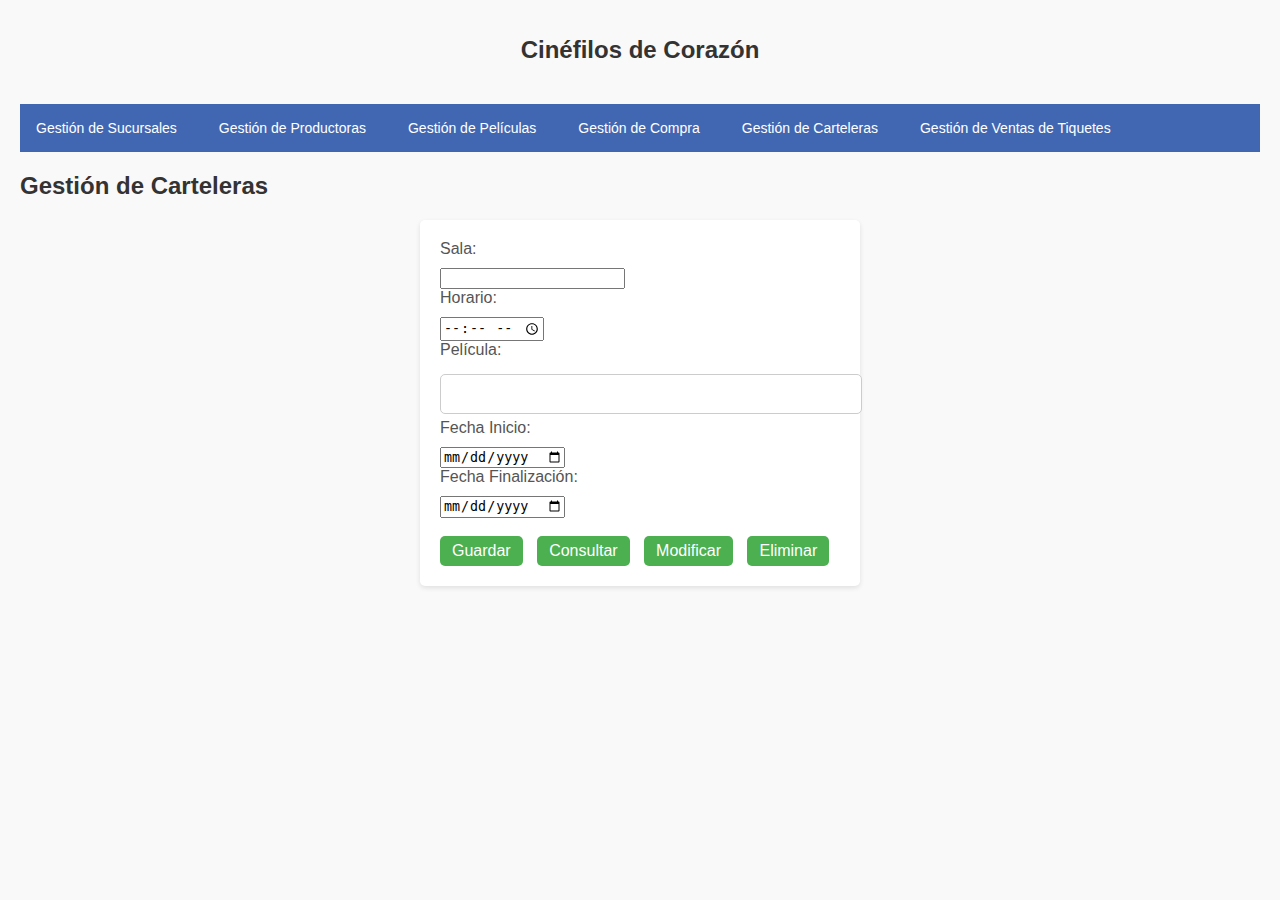
<file: html/gestion_carteleras.html>
<!DOCTYPE html>
<html lang="en">
<head>
    <meta charset="UTF-8">
    <meta http-equiv="X-UA-Compatible" content="IE=edge">
    <meta name="viewport" content="width=device-width, initial-scale=1.0">
    <title>Gestion de Carteleras</title>
    <link rel="stylesheet" href="../css/estilos.css">
</head>
<body>
  <header>
    <a href="../index.html"><h1>Cinéfilos de Corazón</h1></a>
  </header>

  <nav>
    <ul>
      <li><a href="../html/gestion_sucursales.html">Gestión de Sucursales</a></li>
      <li><a href="../html/gestion_productoras.html">Gestión de Productoras</a></li>
      <li><a href="../html/gestion_peliculas.html">Gestión de Películas</a></li>
      <li><a href="../html/gestion_compra.html">Gestión de Compra</a></li>
      <li><a href="../html/gestion_carteleras.html">Gestión de Carteleras</a></li>
      <li><a href="../html/gestion_ventas.html">Gestión de Ventas de Tiquetes</a></li>
    </ul>
  </nav>

  <section>
    <h2>Gestión de Carteleras</h2>
    <form>
      <label for="sala">Sala:</label>
      <input type="number" id="sala">
      
      <label for="horario">Horario:</label>
      <input type="time" id="horario">
      
      <label for="pelicula">Película:</label>
      <input type="text" id="pelicula">
      
      <label for="fechainicio">Fecha Inicio:</label>
      <input type="date" id="fechainicio">
      
      <label for="fechafinalizacion">Fecha Finalización:</label>
      <input type="date" id="fechafinalizacion">

      <br><br>
      
      <button type="button" onclick="guardarCartelera()">Guardar</button>
      <button id="btnConsultar" type="button" onclick="buscarCartelera()">Consultar</button>
      <button type="button" onclick="modificarCartelera()">Modificar</button>
      <button type="button" onclick="eliminarCartelera()">Eliminar</button>
    </form>
  </section>
  <script src="../js/gestion_carteleras.js"></script>
</body>
</html>
</file>
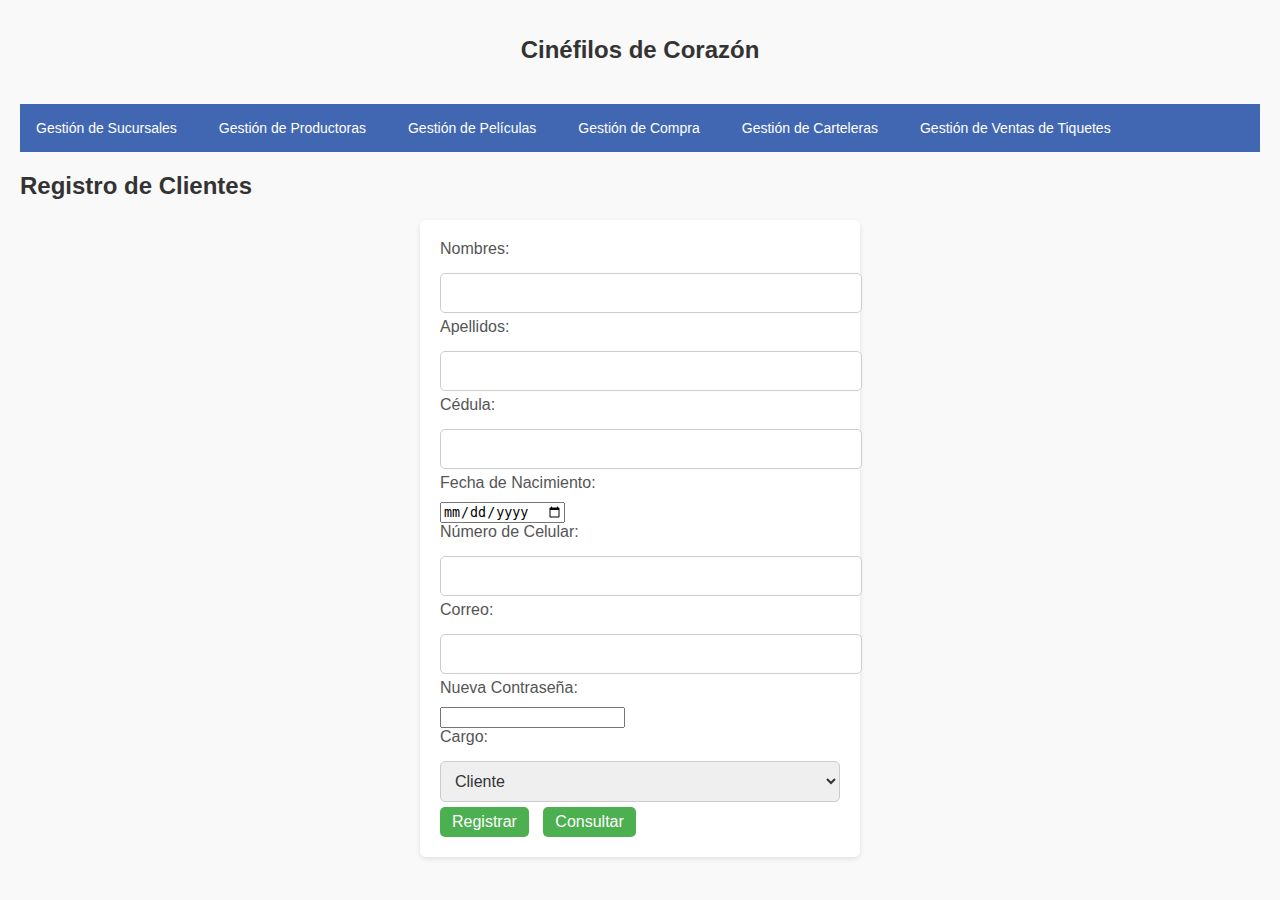
<file: html/gestion_clientes.html>
<!DOCTYPE html>
<html lang="en">
<head>
    <meta charset="UTF-8">
    <meta http-equiv="X-UA-Compatible" content="IE=edge">
    <meta name="viewport" content="width=device-width, initial-scale=1.0">
    <title>Registro de Usuarios</title>
    <link rel="stylesheet" href="../css/estilos.css">
</head>
<body>
  <header>
    <a href="../index.html"><h1>Cinéfilos de Corazón</h1></a>
  </header>

  <nav>
    <ul>
      <li><a href="../html/gestion_sucursales.html">Gestión de Sucursales</a></li>
      <li><a href="../html/gestion_productoras.html">Gestión de Productoras</a></li>
      <li><a href="../html/gestion_peliculas.html">Gestión de Películas</a></li>
      <li><a href="../html/gestion_compra.html">Gestión de Compra</a></li>
      <li><a href="../html/gestion_carteleras.html">Gestión de Carteleras</a></li>
      <li><a href="../html/gestion_ventas.html">Gestión de Ventas de Tiquetes</a></li>
    </ul>
  </nav>

  <section>
    <h2>Registro de Clientes</h2>
    <form onsubmit="return registrarse()">
      <label for="nombres">Nombres:</label>
      <input type="text" id="nombres">
      
      <label for="apellidos">Apellidos:</label>
      <input type="text" id="apellidos">
      
      <label for="cedula">Cédula:</label>
      <input type="text" id="cedula">

      <label for="fechaNacimiento">Fecha de Nacimiento:</label>
      <input type="date" id="fechaNacimiento">

      <label for="numeroCelular">Número de Celular:</label>
      <input type="tel" id="numeroCelular">

      <label for="correo">Correo:</label>
      <input type="text" id="correo">

      <label for="nuevaContraseña">Nueva Contraseña:</label>
      <input type="password" id="nuevaContraseña">

      <label for="cargo">Cargo:</label>
      <select id="cargo">
        <option value="administrador">Administrador</option>
        <option value="cliente" selected>Cliente</option>
      </select>
     
      <button type="submit">Registrar</button>
      <button type="button" onclick="consultar()">Consultar</button>
    </form>
  </section>

  <script>
    function registrarse() {
        var nombres = document.getElementById("nombres").value;
        var apellidos = document.getElementById("apellidos").value;
        var cedula = document.getElementById("cedula").value;
        var fechaNacimiento = document.getElementById("fechaNacimiento").value;
        var numeroCelular = document.getElementById("numeroCelular").value;
        var correo = document.getElementById("correo").value;
        var nuevaContraseña = document.getElementById("nuevaContraseña").value;
        var cargo = document.getElementById("cargo").value;

        if (nombres === "" || apellidos === "" || cedula === "" || fechaNacimiento === "" || numeroCelular === "" || correo === "" || nuevaContraseña === "") {
            alert("Todos los campos son requeridos.");
            return false;
        }

        var usuario = {
            identificador: cedula,
            nombreUsuario: nombres,
            contraseña: nuevaContraseña,
            cargo: cargo,
            fechaCreacion: obtenerFechaHoraActual(),
            fechaModificacion: obtenerFechaHoraActual()
        };

        // Guardar el objeto usuario en el almacenamiento local
        localStorage.setItem('usuario', JSON.stringify(usuario));

        alert("Registro exitoso. ¡Bienvenido!");

        // Limpiar los campos del formulario
        limpiarCampos();

        return false; // Evita que se envíe el formulario
    }

    function consultar() {
    var usuario = JSON.parse(localStorage.getItem('usuario'));

    if (usuario) {
        alert("Fecha de creación: " + usuario.fechaCreacion);
        alert("Fecha de modificación: " + usuario.fechaModificacion);
        limpiarCampos(); // Limpiar los campos del formulario después de consultar
    } else {
        alert("No se encontraron datos de registro.");
    }
}

    function obtenerFechaHoraActual() {
      var fecha = new Date();
      var dia = fecha.getDate();
      var mes = fecha.getMonth() + 1;
      var año = fecha.getFullYear();
      var hora = fecha.getHours();
      var minutos = fecha.getMinutes();
      var segundos = fecha.getSeconds();

      return dia + "/" + mes + "/" + año + " " + hora + ":" + minutos + ":" + segundos;
    }

    function limpiarCampos() {
        document.getElementById("nombres").value = "";
        document.getElementById("apellidos").value = "";
        document.getElementById("cedula").value = "";
        document.getElementById("fechaNacimiento").value = "";
        document.getElementById("numeroCelular").value = "";
        document.getElementById("correo").value = "";
        document.getElementById("nuevaContraseña").value = "";
        document.getElementById("cargo").value = "cliente";
    }
  </script>

</body>
</html>
</file>
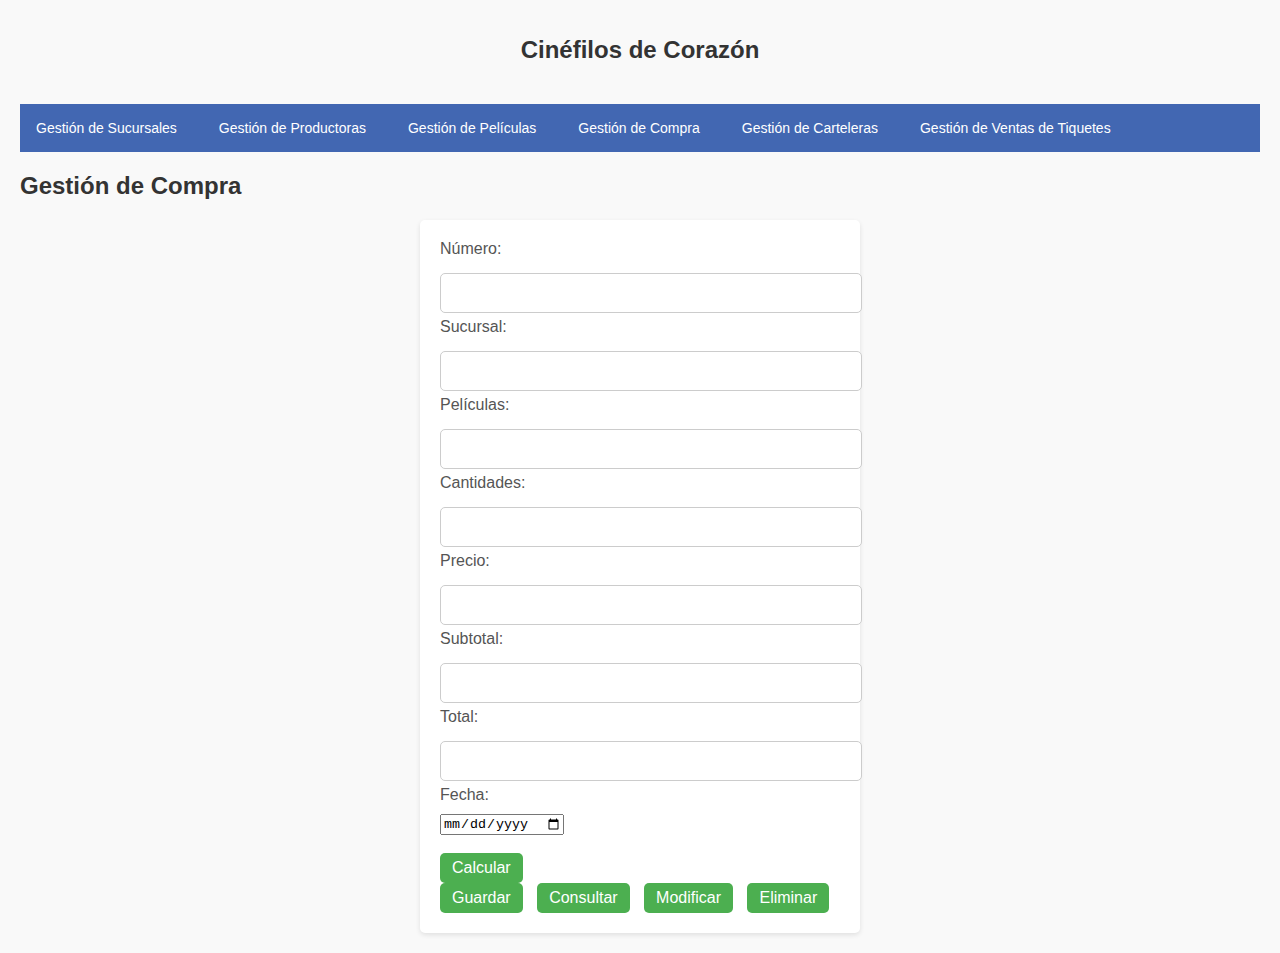
<file: html/gestion_compra.html>
<!DOCTYPE html>
<html lang="en">
<head>
    <meta charset="UTF-8">
    <meta http-equiv="X-UA-Compatible" content="IE=edge">
    <meta name="viewport" content="width=device-width, initial-scale=1.0">
    <title>Gestion ed Compra</title>
    <link rel="stylesheet" href="../css/estilos.css">
</head>
<body>
  <header>
    <a href="../index.html"><h1>Cinéfilos de Corazón</h1></a>
  </header>

  <nav>
    <ul>
      <li><a href="../html/gestion_sucursales.html">Gestión de Sucursales</a></li>
      <li><a href="../html/gestion_productoras.html">Gestión de Productoras</a></li>
      <li><a href="../html/gestion_peliculas.html">Gestión de Películas</a></li>
      <li><a href="../html/gestion_compra.html">Gestión de Compra</a></li>
      <li><a href="../html/gestion_carteleras.html">Gestión de Carteleras</a></li>
      <li><a href="../html/gestion_ventas.html">Gestión de Ventas de Tiquetes</a></li>
    </ul>
  </nav>

  <section>
    <h2>Gestión de Compra</h2>
    <form>
      <label for="numero">Número:</label>
      <input type="text" id="numero">

      <label for="sucursal">Sucursal:</label>
      <input type="text" id="sucursal">

      <label for="peliculas">Películas:</label>
      <input type="text" id="peliculas">

      <label for="cantidades">Cantidades:</label>
      <input type="text" id="cantidades">

      <label for="precio">Precio:</label>
      <input type="text" id="precio">

      <label for="subtotal">Subtotal:</label>
      <input type="text" id="subtotal" readonly>

      <label for="total">Total:</label>
      <input type="text" id="total" readonly>

      <label for="fecha">Fecha:</label>
      <input type="date" id="fecha"><br><br>

      <button type="button" onclick="calcularTotal()">Calcular</button> <br>
      <button type="button" onclick="guardarCompra()">Guardar</button>
      <button id="btnConsultar" type="button" onclick="consultarCompra()">Consultar</button>
      <button type="button" onclick="modificarCompra()">Modificar</button>
      <button type="button" onclick="eliminarCompra()">Eliminar</button>
    </form>
  </section>
  <script src="../js/gestion_compra.js"></script>
</body>
</html>
</file>
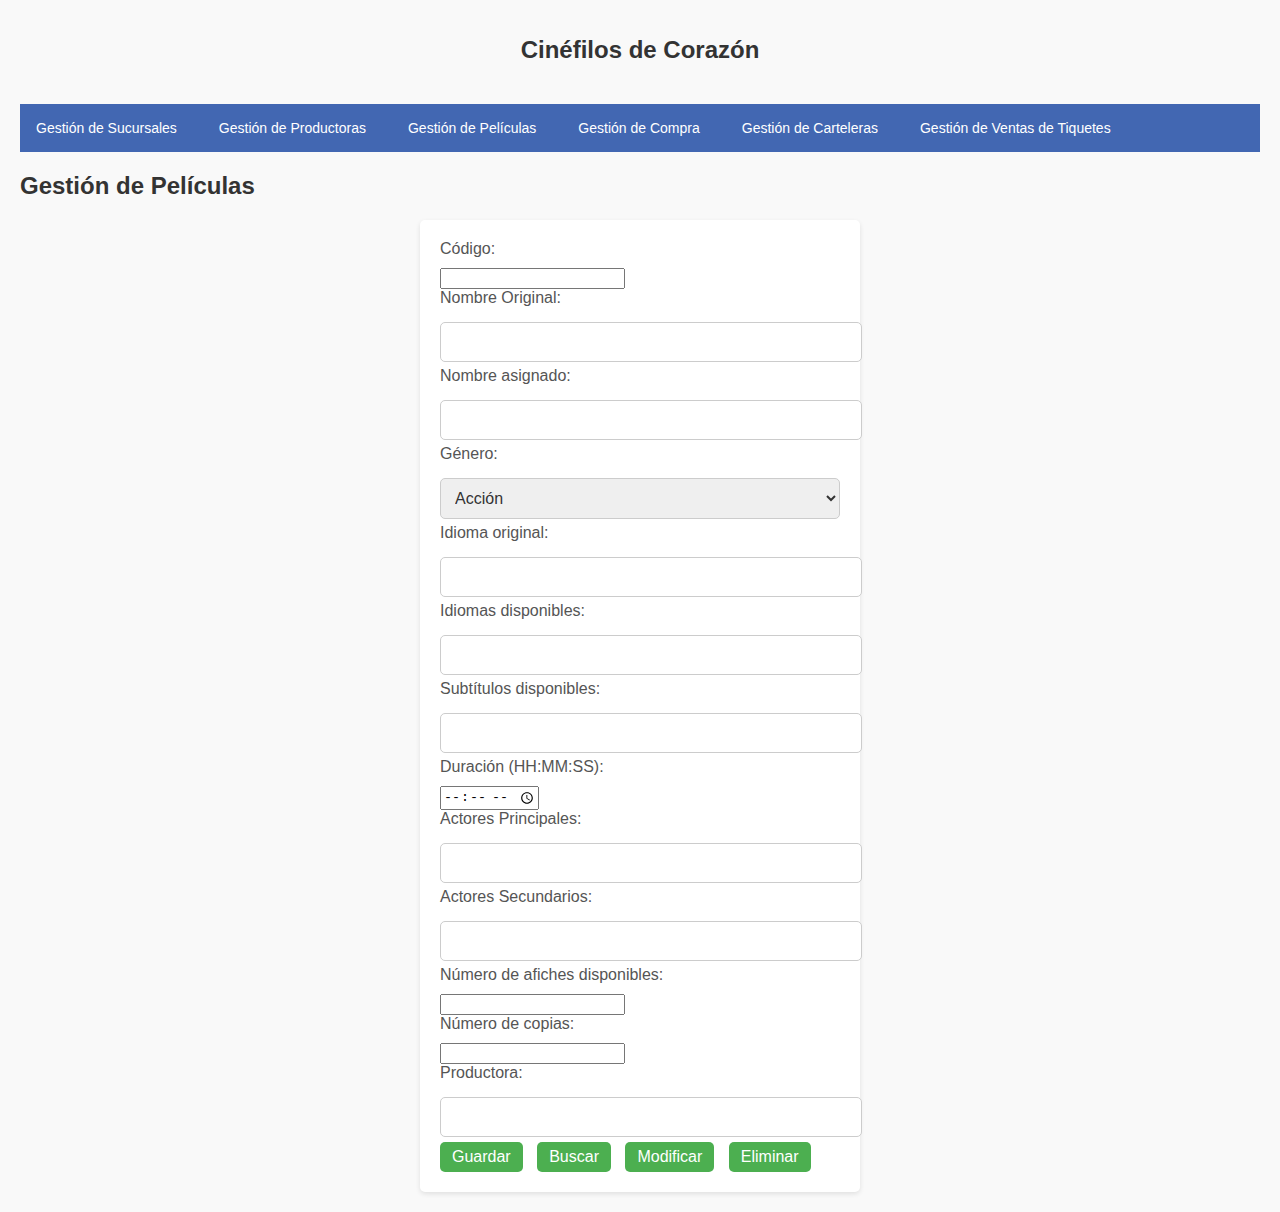
<file: html/gestion_peliculas.html>
<!DOCTYPE html>
<html lang="en">
<head>
    <meta charset="UTF-8">
    <meta http-equiv="X-UA-Compatible" content="IE=edge">
    <meta name="viewport" content="width=device-width, initial-scale=1.0">
    <title>Gestion de Peliculas</title>
    <link rel="stylesheet" href="../css/estilos.css">
</head>
<body>
  <header>
    <a href="../index.html"><h1>Cinéfilos de Corazón</h1></a>
  </header>

  <nav>
    <ul>
      <li><a href="../html/gestion_sucursales.html">Gestión de Sucursales</a></li>
      <li><a href="../html/gestion_productoras.html">Gestión de Productoras</a></li>
      <li><a href="../html/gestion_peliculas.html">Gestión de Películas</a></li>
      <li><a href="../html/gestion_compra.html">Gestión de Compra</a></li>
      <li><a href="../html/gestion_carteleras.html">Gestión de Carteleras</a></li>
      <li><a href="../html/gestion_ventas.html">Gestión de Ventas de Tiquetes</a></li>
    </ul>
  </nav>
  <section>
    <h2>Gestión de Películas</h2>
    <form>
      <label for="codigo">Código:</label>
      <input type="number" id="codigo">
      
      <label for="nombreOriginal">Nombre Original:</label>
      <input type="text" id="nombreOriginal">
      
      <label for="nombreAsignado">Nombre asignado:</label>
      <input type="text" id="nombreAsignado">
      
      <label for="genero">Género:</label>
      <select id="genero">
        <option value="accion">Acción</option>
        <option value="aventura">Aventura</option>
        <option value="comedia">Comedia</option>
        <option value="drama">Drama</option>
      </select>
      
      <label for="idiomaOriginal">Idioma original:</label>
      <input type="text" id="idiomaOriginal">
      
      <label for="idiomasDisponibles">Idiomas disponibles:</label>
      <input type="text" id="idiomasDisponibles">
      
      <label for="subtitulosDisponibles">Subtítulos disponibles:</label>
      <input type="text" id="subtitulosDisponibles">
      
      <label for="duracion">Duración (HH:MM:SS):</label>
      <input type="time" id="duracion">
      
      <label for="actoresPrincipales">Actores Principales:</label>
      <input type="text" id="actoresPrincipales">
      
      <label for="actoresSecundarios">Actores Secundarios:</label>
      <input type="text" id="actoresSecundarios">
      
      <label for="numAfiches">Número de afiches disponibles:</label>
      <input type="number" id="numAfiches">
      
      <label for="numCopias">Número de copias:</label>
      <input type="number" id="numCopias">
      
      <label for="productora">Productora:</label>
      <input type="text" id="productora">

      <button type="button" onclick="guardarPelicula()">Guardar</button>
      <button type="button" onclick="buscarPelicula()">Buscar</button>
      <button type="button" onclick="modificarPelicula()">Modificar</button>
      <button type="button" onclick="eliminarPelicula()">Eliminar</button>
    </form>
  </section>
  <script src="../js/gestion_peliculas.js"></script>
</body>
</html>
</file>
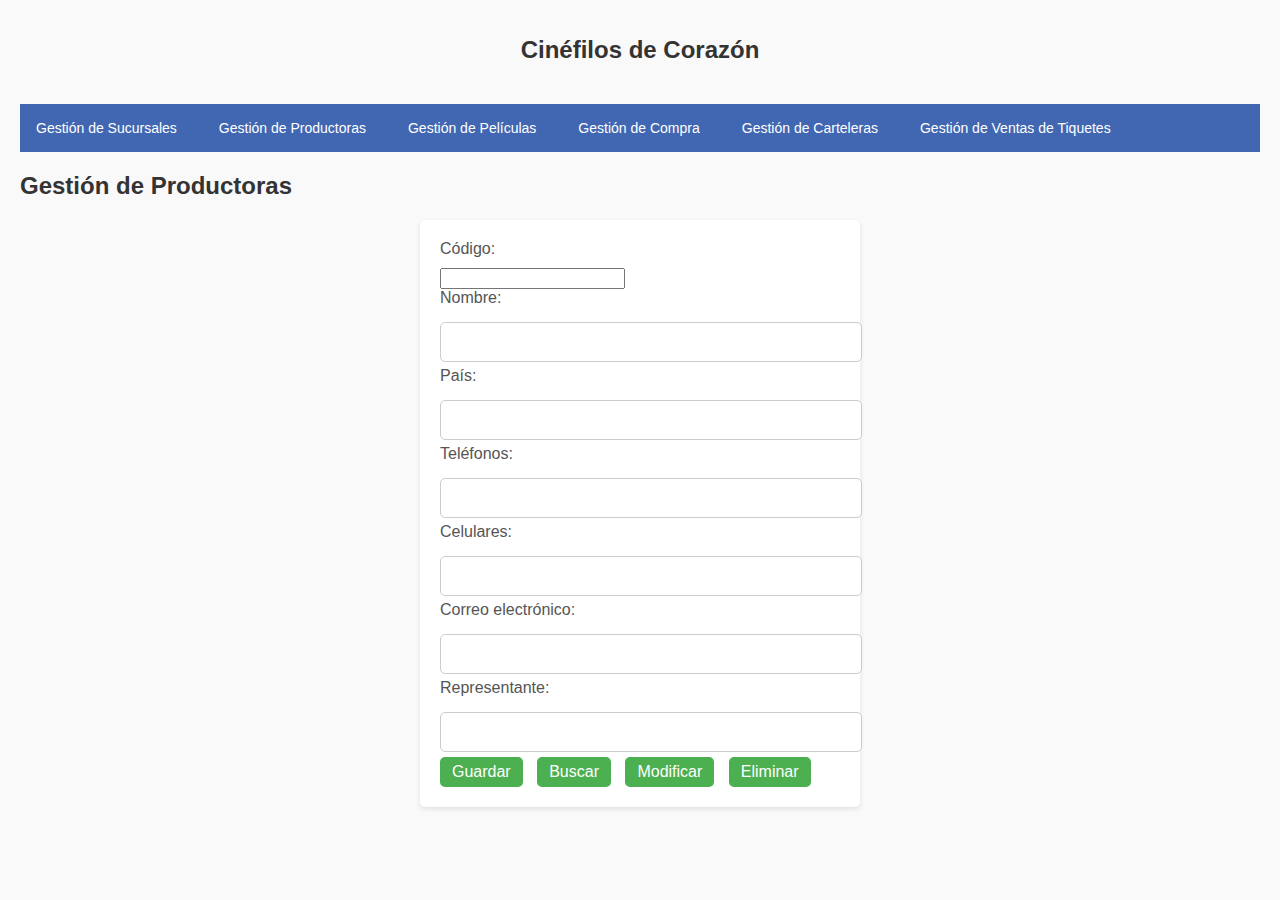
<file: html/gestion_productoras.html>
<!DOCTYPE html>
<html lang="en">
<head>
    <meta charset="UTF-8">
    <meta http-equiv="X-UA-Compatible" content="IE=edge">
    <meta name="viewport" content="width=device-width, initial-scale=1.0">
    <title>Gestion de Productoras</title>
    <link rel="stylesheet" href="../css/estilos.css">
</head>
<body>
  <header>
    <a href="../index.html"><h1>Cinéfilos de Corazón</h1></a>
  </header>

  <nav>
    <ul>
      <li><a href="../html/gestion_sucursales.html">Gestión de Sucursales</a></li>
      <li><a href="../html/gestion_productoras.html">Gestión de Productoras</a></li>
      <li><a href="../html/gestion_peliculas.html">Gestión de Películas</a></li>
      <li><a href="../html/gestion_compra.html">Gestión de Compra</a></li>
      <li><a href="../html/gestion_carteleras.html">Gestión de Carteleras</a></li>
      <li><a href="../html/gestion_ventas.html">Gestión de Ventas de Tiquetes</a></li>
    </ul>
  </nav>

  <section>
    <h2>Gestión de Productoras</h2>
    <form>
      <label for="codigo">Código:</label>
      <input type="number" id="codigo">
      
      <label for="nombre">Nombre:</label>
      <input type="text" id="nombre">
      
      <label for="pais">País:</label>
      <input type="text" id="pais">
      
      <label for="telefonos">Teléfonos:</label>
      <input type="tel" id="telefonos">
      
      <label for="celulares">Celulares:</label>
      <input type="tel" id="celulares">
      
      <label for="correo">Correo electrónico:</label>
      <input type="email" id="correo">
      
      <label for="representante">Representante:</label>
      <input type="text" id="representante">

      <button type="button" onclick="guardarProductora()">Guardar</button>
      <button type="button" onclick="buscarProductora()">Buscar</button>
      <button type="button" onclick="modificarProductora()">Modificar</button>
      <button type="button" onclick="eliminarProductora()">Eliminar</button>
    </form>
  </section>
  <script src="../js/gestion_productoras.js"></script>
</body>
</html>
</file>
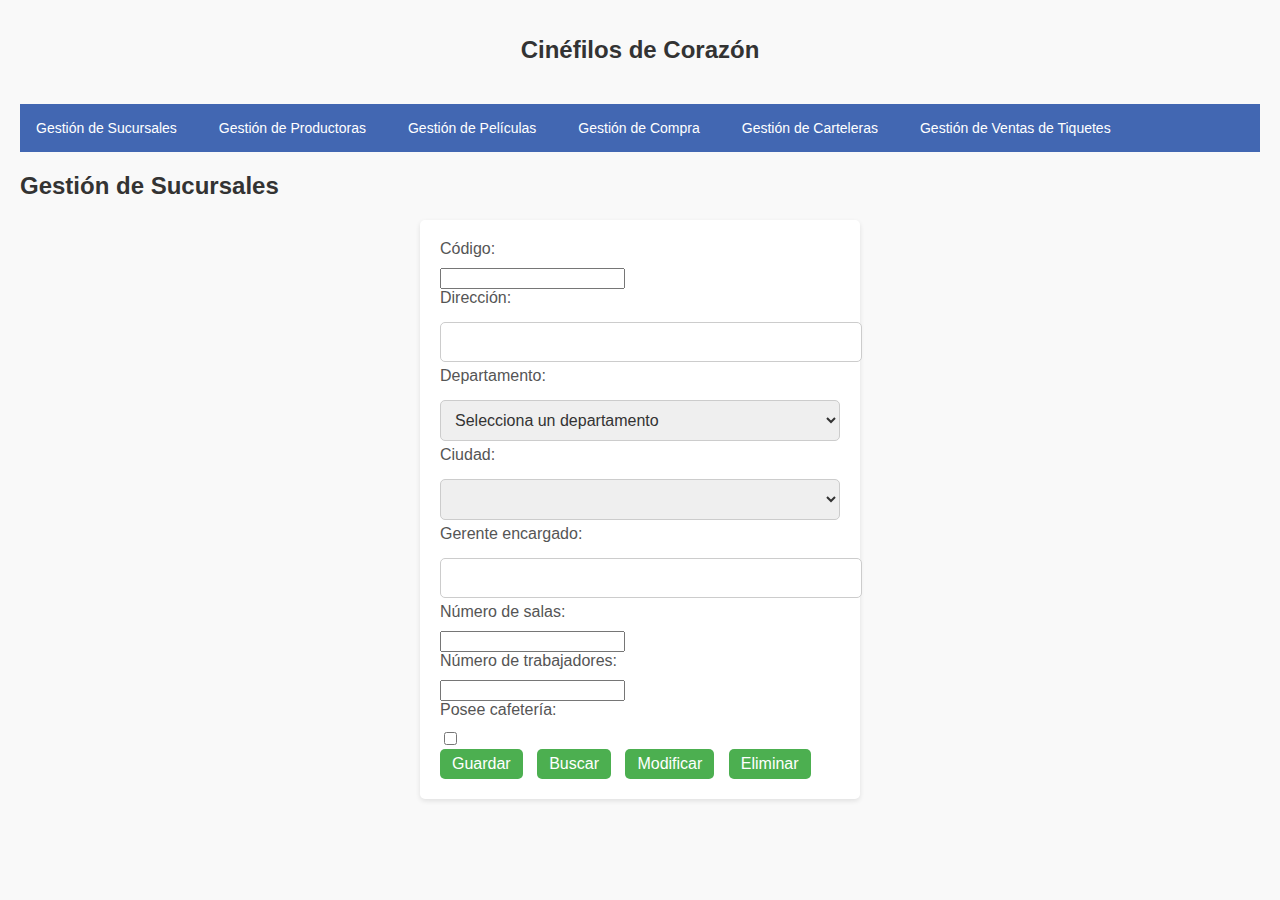
<file: html/gestion_sucursales.html>
<!DOCTYPE html>
<html lang="en">
<head>
  <meta charset="UTF-8">
  <meta http-equiv="X-UA-Compatible" content="IE=edge">
  <meta name="viewport" content="width=device-width, initial-scale=1.0">
  <title>Gestion de Sucursales</title>
  <link rel="stylesheet" href="../css/estilos.css">
</head>
<body>
  <header>
    <a href="../index.html"><h1>Cinéfilos de Corazón</h1></a>
  </header>

  <nav>
    <ul>
      <li><a href="../html/gestion_sucursales.html">Gestión de Sucursales</a></li>
      <li><a href="../html/gestion_productoras.html">Gestión de Productoras</a></li>
      <li><a href="../html/gestion_peliculas.html">Gestión de Películas</a></li>
      <li><a href="../html/gestion_compra.html">Gestión de Compra</a></li>
      <li><a href="../html/gestion_carteleras.html">Gestión de Carteleras</a></li>
      <li><a href="../html/gestion_ventas.html">Gestión de Ventas de Tiquetes</a></li>
    </ul>
  </nav>
  <section>
    <h2>Gestión de Sucursales</h2>
    <form>
      <label for="codigo">Código:</label>
      <input type="number" id="codigo">

      <label for="direccion">Dirección:</label>
      <input type="text" id="direccion">

      <label for="departamento">Departamento:</label>
      <select id="departamento" onchange="cargarCiudades(this)">
        <option value="">Selecciona un departamento</option>
      </select>

      <label for="ciudad">Ciudad:</label>
      <select id="ciudad"></select>

      <label for="gerente">Gerente encargado:</label>
      <input type="text" id="gerente">

      <label for="numSalas">Número de salas:</label>
      <input type="number" id="numSalas">

      <label for="numTrabajadores">Número de trabajadores:</label>
      <input type="number" id="numTrabajadores">

      <label for="cafeteria">Posee cafetería:</label>
      <input type="checkbox" id="cafeteria"><br>

      <button type="button" onclick="guardarSucursal(); limpiarCampos();">Guardar</button>
      <button type="button" onclick="buscarSucursal(); limpiarCampos();">Buscar</button>
      <button type="button" onclick="modificarSucursal(); limpiarCampos();">Modificar</button>
      <button type="button" onclick="eliminarSucursal(); limpiarCampos();">Eliminar</button>

    </form>
  </section>
  <script src="../js/gestion_sucursales.js"></script>
</body>
</html>
</file>
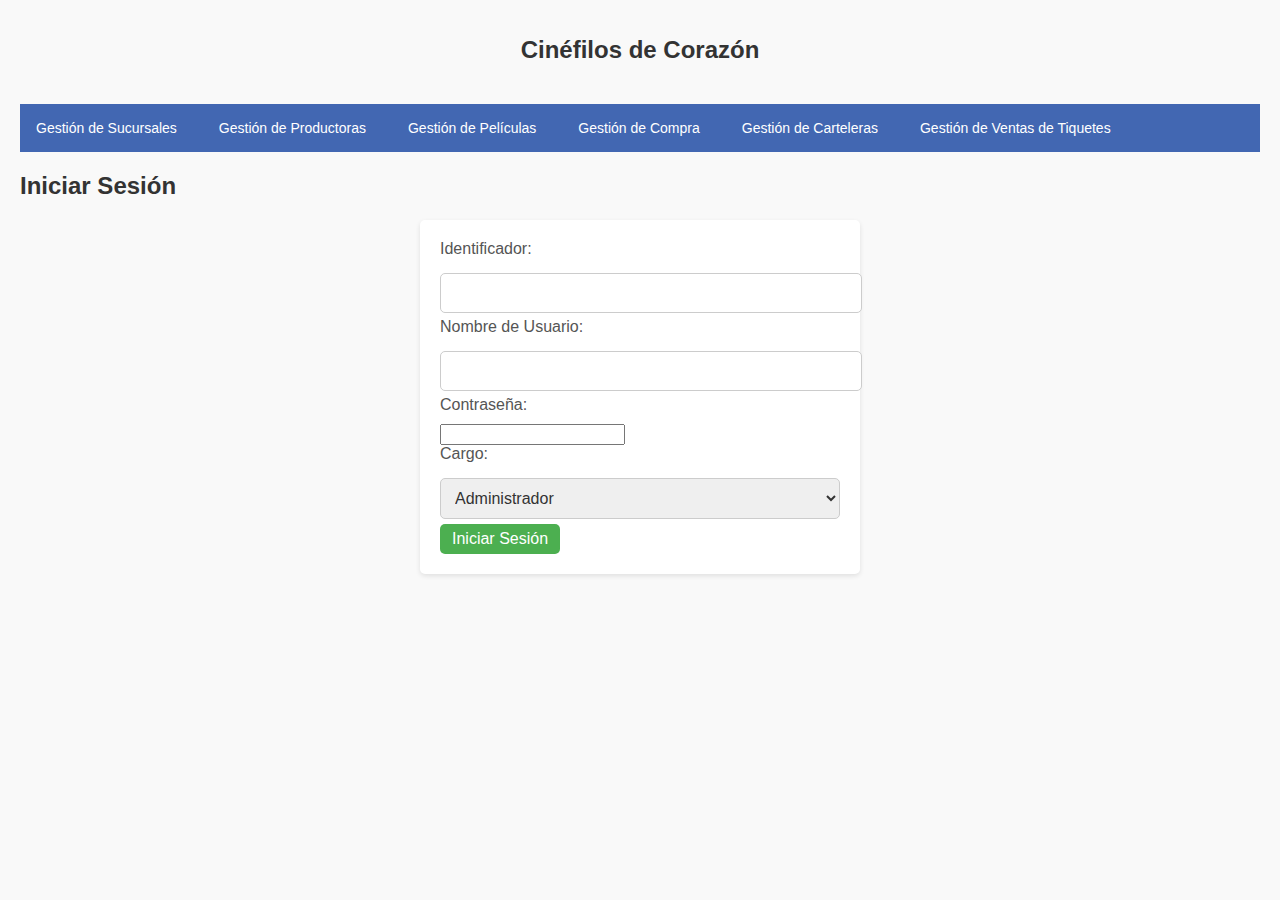
<file: html/gestion_usuarios.html>
<!DOCTYPE html>
<html lang="en">
<head>
    <meta charset="UTF-8">
    <meta http-equiv="X-UA-Compatible" content="IE=edge">
    <meta name="viewport" content="width=device-width, initial-scale=1.0">
    <title>Gestión de Usuarios</title>
    <link rel="stylesheet" href="../css/estilos.css">
</head>
<body>
  <header>
    <a href="../index.html"><h1>Cinéfilos de Corazón</h1></a>
  </header>

  <nav>
    <ul>
      <li><a href="../html/gestion_sucursales.html">Gestión de Sucursales</a></li>
      <li><a href="../html/gestion_productoras.html">Gestión de Productoras</a></li>
      <li><a href="../html/gestion_peliculas.html">Gestión de Películas</a></li>
      <li><a href="../html/gestion_compra.html">Gestión de Compra</a></li>
      <li><a href="../html/gestion_carteleras.html">Gestión de Carteleras</a></li>
      <li><a href="../html/gestion_ventas.html">Gestión de Ventas de Tiquetes</a></li>
    </ul>
  </nav>

  <section>
    <h2>Iniciar Sesión</h2>
    <form onsubmit="return iniciarSesion()">
      <label for="identificador">Identificador:</label>
      <input type="text" id="identificador" required>
      
      <label for="nombreUsuario">Nombre de Usuario:</label>
      <input type="text" id="nombreUsuario" required>
      
      <label for="contraseña">Contraseña:</label>
      <input type="password" id="contraseña" required>
      
      <label for="cargo">Cargo:</label>
      <select id="cargo" required>
        <option value="administrador">Administrador</option>
        <option value="cliente">Cliente</option>
      </select>
      
      <button type="submit">Iniciar Sesión</button>
    </form>
  </section>

  <script>
    var usuarios = [
      {
        identificador: "1087",
        nombreUsuario: "admin",
        contraseña: "123",
        cargo: "administrador",
        fechaCreacion: obtenerFechaHoraActual(),
        fechaModificacion: obtenerFechaHoraActual()
      }
    ];

    // Limpiar el almacenamiento local del formulario de registro
    localStorage.removeItem('usuario');

    function iniciarSesion() {
        var identificador = document.getElementById("identificador").value;
        var nombreUsuario = document.getElementById("nombreUsuario").value;
        var contraseña = document.getElementById("contraseña").value;
        var cargo = document.getElementById("cargo").value;

        if (identificador === "" || nombreUsuario === "" || contraseña === "" || cargo === "") {
            alert("Todos los campos son requeridos.");
            return false;
        }

        var usuarioEncontrado = usuarios.find(function(usuario) {
          return usuario.identificador === identificador && usuario.nombreUsuario === nombreUsuario && usuario.contraseña === contraseña && usuario.cargo === cargo;
        });

        if (usuarioEncontrado) {
          alert("Inicio de sesión exitoso.");
          mostrarFechas(usuarioEncontrado);
        } else {
          alert("Credenciales de inicio de sesión incorrectas.");
        }

        limpiarCampos();

        return false; // Evita que se envíe el formulario
    }

    function mostrarFechas(usuario) {
      alert("Fecha de creación: " + usuario.fechaCreacion);
      alert("Fecha de modificación: " + usuario.fechaModificacion);
    }

    function obtenerFechaHoraActual() {
      var fecha = new Date();
      var dia = fecha.getDate();
      var mes = fecha.getMonth() + 1;
      var año = fecha.getFullYear();
      var hora = fecha.getHours();
      var minutos = fecha.getMinutes();
      var segundos = fecha.getSeconds();

      return dia + "/" + mes + "/" + año + " " + hora + ":" + minutos + ":" + segundos;
    }

    function limpiarCampos() {
        document.getElementById("identificador").value = "";
        document.getElementById("nombreUsuario").value = "";
        document.getElementById("contraseña").value = "";
        document.getElementById("cargo").value = "";
    }
  </script>

</body>
</html>
</file>
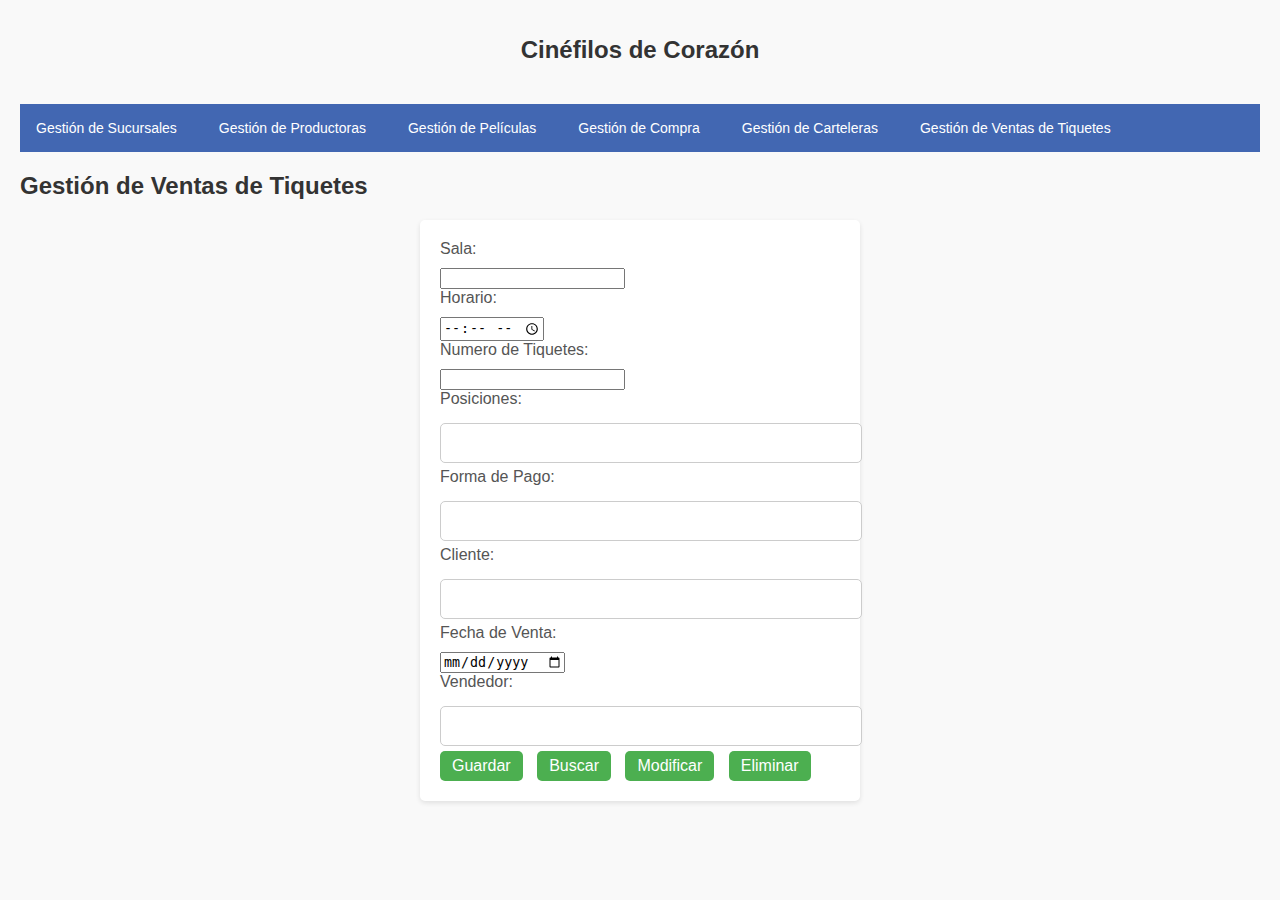
<file: html/gestion_ventas.html>
<!DOCTYPE html>
<html lang="en">
<head>
    <meta charset="UTF-8">
    <meta http-equiv="X-UA-Compatible" content="IE=edge">
    <meta name="viewport" content="width=device-width, initial-scale=1.0">
    <title>Gestion de Ventas</title>
    <link rel="stylesheet" href="../css/estilos.css">
</head>
<body>
  <header>
    <a href="../index.html"><h1>Cinéfilos de Corazón</h1></a>
  </header>

  <nav>
    <ul>
      <li><a href="../html/gestion_sucursales.html">Gestión de Sucursales</a></li>
      <li><a href="../html/gestion_productoras.html">Gestión de Productoras</a></li>
      <li><a href="../html/gestion_peliculas.html">Gestión de Películas</a></li>
      <li><a href="../html/gestion_compra.html">Gestión de Compra</a></li>
      <li><a href="../html/gestion_carteleras.html">Gestión de Carteleras</a></li>
      <li><a href="../html/gestion_ventas.html">Gestión de Ventas de Tiquetes</a></li>
    </ul>
  </nav>


  <section>
    <h2>Gestión de Ventas de Tiquetes</h2>
    <form>
      <label for="sala">Sala:</label>
      <input type="number" id="sala">
      
      <label for="horario">Horario:</label>
      <input type="time" id="horario">
      
      <label for="numerotiquetes">Numero de Tiquetes:</label>
      <input type="number" id="numerotiquetes">
      
      <label for="posiciones">Posiciones:</label>
      <input type="text" id="posiciones">
      
      <label for="formapago">Forma de Pago:</label>
      <input type="text" id="formapago">
      
      <label for="cliente">Cliente:</label>
      <input type="text" id="cliente">
      
      <label for="fechaventa">Fecha de Venta:</label>
      <input type="date" id="fechaventa">

      <label for="vendedor">Vendedor:</label>
      <input type="text" id="vendedor"> 

      <button type="button" onclick="guardarVenta()">Guardar</button>
      <button type="button" onclick="buscarVenta()">Buscar</button>
      <button type="button" onclick="modificarVenta()">Modificar</button>
      <button type="button" onclick="eliminarVenta()">Eliminar</button>
    </form>
  </section>
  <script src="../js/gestion_ventas.js"></script>
</body>
</html>
</file>
<file: css/estilos.css>
body {
  font-family: Arial, sans-serif;
  margin: 0;
  padding: 20px;
  background-color: #f9f9f9;
  color: #333;
}

h1 {
  font-size: 24px;
  text-align: center;
  color: #333;
  margin-bottom: 40px;
}

form {
  max-width: 400px;
  margin: 0 auto;
  background-color: #fff;
  padding: 20px;
  border-radius: 5px;
  box-shadow: 0 2px 5px rgba(0, 0, 0, 0.1);
}

label {
  display: block;
  margin-bottom: 10px;
  font-size: 16px;
  color: #555;
}

input[type="text"],
input[type="email"],
input[type="tel"],
select {
  width: 100%;
  padding: 10px;
  border: 1px solid #ccc;
  border-radius: 5px;
  margin-bottom: 10px;
  font-size: 16px;
  color: #333;
  margin: 5px 0;
}

button {
  padding: 6px 12px;
  background-color: #4CAF50;
  border: none;
  color: #fff;
  border-radius: 5px;
  font-size: 16px;
  cursor: pointer;
  margin-right: 10px;
}

button:last-child {
  margin-right: 0;
}

button:hover {
  background-color: #45a049;
}

button.modify {
  background-color: #ff9800;
}

button.modify:hover {
  background-color: #e68a00;
}

button.delete {
  background-color: #ff4c4c;
}

button.delete:hover {
  background-color: #e64141;
}

.button-group {
  display: flex;
  justify-content: space-between;
}

.navbar {
  background-color: #333;
  color: #fff;
  padding: 10px;
  font-size: 14px;
}

.navbar ul {
  list-style-type: none;
  margin: 0;
  padding: 0;
}

.navbar ul li {
  display: inline-block;
  margin-right: 10px;
}

.navbar ul li a {
  color: #fff;
  text-decoration: none;
}

.navbar ul li a:hover {
  color: #fff;
  background-color: #e64a19;
}

  
nav {
  background-color: #4267B2; /* Color azul de Facebook */
  padding: 15px 0; /* Espaciado interno superior e inferior */
  margin: 0;/* Eliminar margen exterior */
}

nav ul {
  list-style-type: none; /* Eliminar viñetas de la lista */
  margin: 0;
  padding: 0;
  display: flex; /* Mostrar elementos en línea */
}

nav ul li {
  margin-right: 10px; /* Espaciado derecho entre elementos */
}

nav ul li a {
  text-decoration: none; /* Quitar subrayado de los enlaces */
  color: #fff; /* Color de texto blanco */
  padding: 8px 16px; /* Espaciado interno superior e inferior */
  font-size: 14px; /* Tamaño de letra más pequeño */
}

nav ul li a:hover {
  background-color: #29487D; /* Cambio de color al pasar el mouse */
}

a {
    text-decoration: none;
  }
</file>
